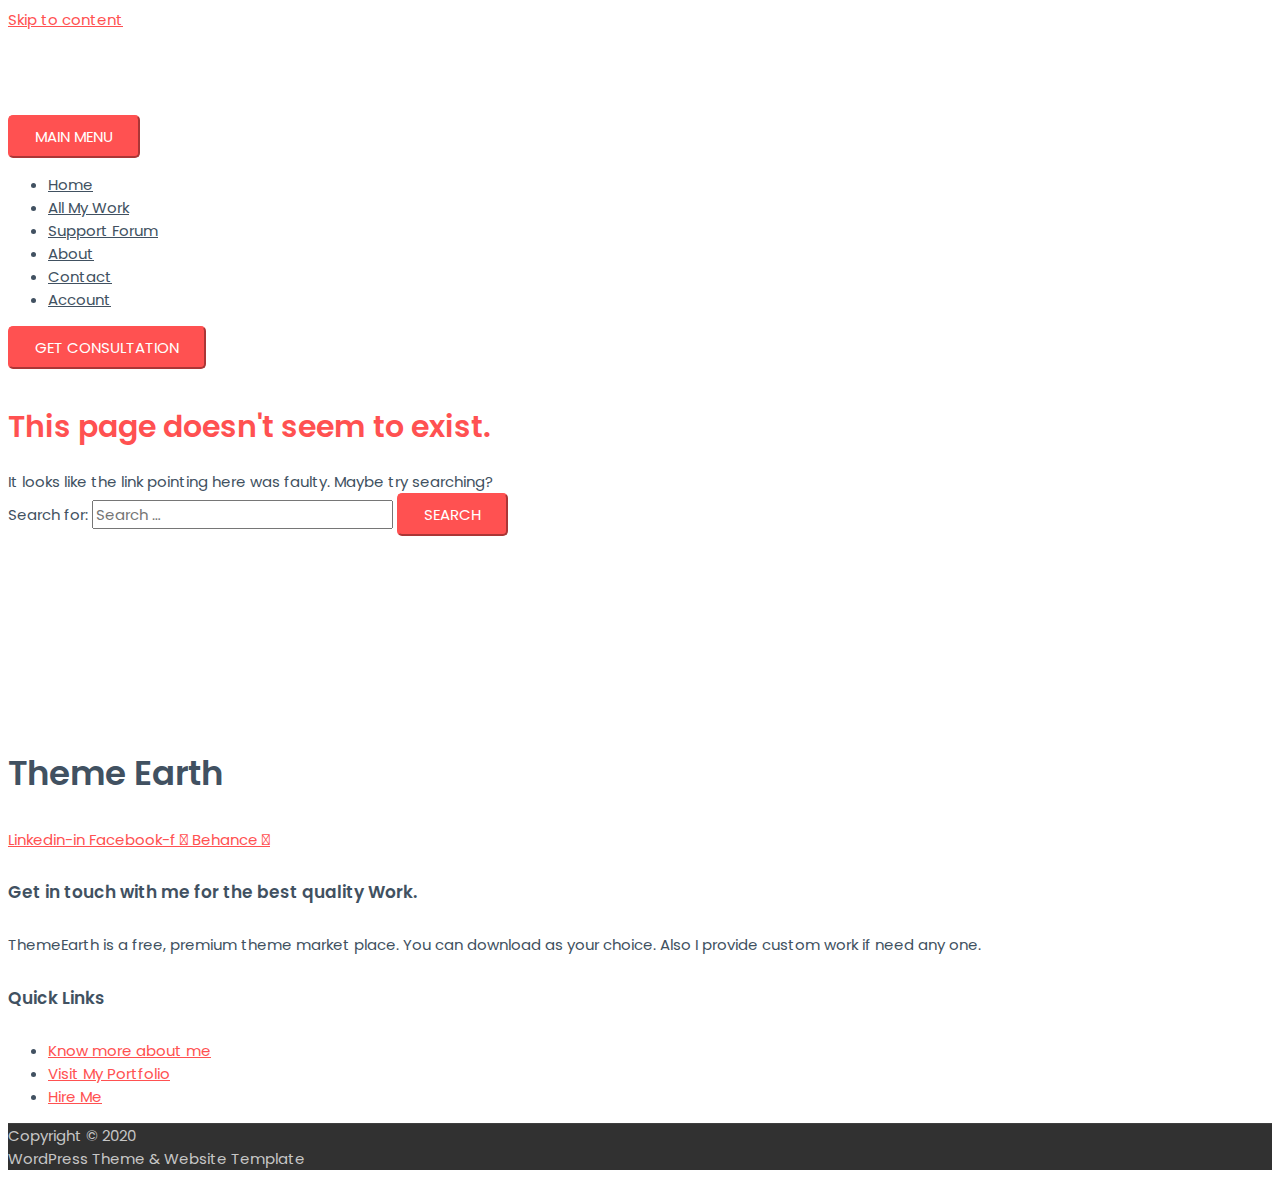
<file: css/owl.video.play.html>
<!DOCTYPE html>
<html lang="en-US" prefix="og: http://ogp.me/ns#">
<head>
<meta charset="UTF-8">
<meta name="viewport" content="width=device-width, initial-scale=1">
<link rel="profile" href="https://gmpg.org/xfn/11">

<!-- Jetpack Site Verification Tags -->
<script>window._wca = window._wca || [];</script>

<!-- Search Engine Optimization by Rank Math - https://s.rankmath.com/home -->
<title>Page Not Found - WordPress Theme &amp; Website Template</title>
<meta name="robots" content="follow, noindex"/>
<meta property="og:locale" content="en_US">
<meta property="og:type" content="object">
<meta property="og:title" content="Page Not Found - WordPress Theme &amp; Website Template">
<meta property="og:site_name" content="WordPress Theme &amp; Website Template">
<meta name="twitter:card" content="summary_large_image">
<meta name="twitter:title" content="Page Not Found - WordPress Theme &amp; Website Template">
<script type="application/ld+json">{"@context":"https:\/\/schema.org","@graph":[{"@type":"Organization","@id":"https:\/\/themeearth.com#organization","name":"Theme Earth","url":"https:\/\/themeearth.com","sameAs":[]}]}</script>
<!-- /Rank Math WordPress SEO plugin -->

<link rel='dns-prefetch' href='//stats.wp.com' />
<link rel='dns-prefetch' href='//fonts.googleapis.com' />
<link rel='dns-prefetch' href='//s.w.org' />
<link rel="alternate" type="application/rss+xml" title="WordPress Theme &amp; Website Template &raquo; Feed" href="https://themeearth.com/feed/" />
<link rel="alternate" type="application/rss+xml" title="WordPress Theme &amp; Website Template &raquo; Comments Feed" href="https://themeearth.com/comments/feed/" />
		<script>
			window._wpemojiSettings = {"baseUrl":"https:\/\/s.w.org\/images\/core\/emoji\/12.0.0-1\/72x72\/","ext":".png","svgUrl":"https:\/\/s.w.org\/images\/core\/emoji\/12.0.0-1\/svg\/","svgExt":".svg","source":{"concatemoji":"https:\/\/themeearth.com\/wp-includes\/js\/wp-emoji-release.min.js?ver=5.4"}};
			/*! This file is auto-generated */
			!function(e,a,t){var r,n,o,i,p=a.createElement("canvas"),s=p.getContext&&p.getContext("2d");function c(e,t){var a=String.fromCharCode;s.clearRect(0,0,p.width,p.height),s.fillText(a.apply(this,e),0,0);var r=p.toDataURL();return s.clearRect(0,0,p.width,p.height),s.fillText(a.apply(this,t),0,0),r===p.toDataURL()}function l(e){if(!s||!s.fillText)return!1;switch(s.textBaseline="top",s.font="600 32px Arial",e){case"flag":return!c([127987,65039,8205,9895,65039],[127987,65039,8203,9895,65039])&&(!c([55356,56826,55356,56819],[55356,56826,8203,55356,56819])&&!c([55356,57332,56128,56423,56128,56418,56128,56421,56128,56430,56128,56423,56128,56447],[55356,57332,8203,56128,56423,8203,56128,56418,8203,56128,56421,8203,56128,56430,8203,56128,56423,8203,56128,56447]));case"emoji":return!c([55357,56424,55356,57342,8205,55358,56605,8205,55357,56424,55356,57340],[55357,56424,55356,57342,8203,55358,56605,8203,55357,56424,55356,57340])}return!1}function d(e){var t=a.createElement("script");t.src=e,t.defer=t.type="text/javascript",a.getElementsByTagName("head")[0].appendChild(t)}for(i=Array("flag","emoji"),t.supports={everything:!0,everythingExceptFlag:!0},o=0;o<i.length;o++)t.supports[i[o]]=l(i[o]),t.supports.everything=t.supports.everything&&t.supports[i[o]],"flag"!==i[o]&&(t.supports.everythingExceptFlag=t.supports.everythingExceptFlag&&t.supports[i[o]]);t.supports.everythingExceptFlag=t.supports.everythingExceptFlag&&!t.supports.flag,t.DOMReady=!1,t.readyCallback=function(){t.DOMReady=!0},t.supports.everything||(n=function(){t.readyCallback()},a.addEventListener?(a.addEventListener("DOMContentLoaded",n,!1),e.addEventListener("load",n,!1)):(e.attachEvent("onload",n),a.attachEvent("onreadystatechange",function(){"complete"===a.readyState&&t.readyCallback()})),(r=t.source||{}).concatemoji?d(r.concatemoji):r.wpemoji&&r.twemoji&&(d(r.twemoji),d(r.wpemoji)))}(window,document,window._wpemojiSettings);
		</script>
		<style>
img.wp-smiley,
img.emoji {
	display: inline !important;
	border: none !important;
	box-shadow: none !important;
	height: 1em !important;
	width: 1em !important;
	margin: 0 .07em !important;
	vertical-align: -0.1em !important;
	background: none !important;
	padding: 0 !important;
}
</style>
	<link rel='stylesheet' id='astra-theme-css-css'  href='https://themeearth.com/wp-content/themes/astra/assets/css/minified/style.min.css?ver=2.2.1' media='all' />
<style id='astra-theme-css-inline-css'>
html{font-size:93.75%;}a,.page-title{color:#ff5151;}a:hover,a:focus{color:#ff5151;}body,button,input,select,textarea{font-family:'Poppins',sans-serif;font-weight:400;font-size:15px;font-size:1rem;}blockquote{color:#000616;}h1,.entry-content h1,.entry-content h1 a,h2,.entry-content h2,.entry-content h2 a,h3,.entry-content h3,.entry-content h3 a,h4,.entry-content h4,.entry-content h4 a,h5,.entry-content h5,.entry-content h5 a,h6,.entry-content h6,.entry-content h6 a,.site-title,.site-title a{font-family:'Poppins',sans-serif;font-weight:600;}.site-title{font-size:25px;font-size:1.6666666666667rem;}header .site-logo-img .custom-logo-link img{max-width:266px;}.astra-logo-svg{width:266px;}.ast-archive-description .ast-archive-title{font-size:40px;font-size:2.6666666666667rem;}.site-header .site-description{font-size:15px;font-size:1rem;}.entry-title{font-size:30px;font-size:2rem;}.comment-reply-title{font-size:24px;font-size:1.6rem;}.ast-comment-list #cancel-comment-reply-link{font-size:15px;font-size:1rem;}h1,.entry-content h1,.entry-content h1 a{font-size:60px;font-size:4rem;font-family:'Poppins',sans-serif;}h2,.entry-content h2,.entry-content h2 a{font-size:34px;font-size:2.2666666666667rem;font-family:'Poppins',sans-serif;}h3,.entry-content h3,.entry-content h3 a{font-size:30px;font-size:2rem;font-family:'Poppins',sans-serif;}h4,.entry-content h4,.entry-content h4 a{font-size:20px;font-size:1.3333333333333rem;}h5,.entry-content h5,.entry-content h5 a{font-size:17px;font-size:1.1333333333333rem;}h6,.entry-content h6,.entry-content h6 a{font-size:15px;font-size:1rem;}.ast-single-post .entry-title,.page-title{font-size:30px;font-size:2rem;}#secondary,#secondary button,#secondary input,#secondary select,#secondary textarea{font-size:15px;font-size:1rem;}::selection{background-color:#ff5151;color:#000000;}body,h1,.entry-title a,.entry-content h1,.entry-content h1 a,h2,.entry-content h2,.entry-content h2 a,h3,.entry-content h3,.entry-content h3 a,h4,.entry-content h4,.entry-content h4 a,h5,.entry-content h5,.entry-content h5 a,h6,.entry-content h6,.entry-content h6 a{color:#415161;}.tagcloud a:hover,.tagcloud a:focus,.tagcloud a.current-item{color:#000000;border-color:#ff5151;background-color:#ff5151;}.main-header-menu a,.ast-header-custom-item a{color:#415161;}.main-header-menu li:hover > a,.main-header-menu li:hover > .ast-menu-toggle,.main-header-menu .ast-masthead-custom-menu-items a:hover,.main-header-menu li.focus > a,.main-header-menu li.focus > .ast-menu-toggle,.main-header-menu .current-menu-item > a,.main-header-menu .current-menu-ancestor > a,.main-header-menu .current_page_item > a,.main-header-menu .current-menu-item > .ast-menu-toggle,.main-header-menu .current-menu-ancestor > .ast-menu-toggle,.main-header-menu .current_page_item > .ast-menu-toggle{color:#ff5151;}input:focus,input[type="text"]:focus,input[type="email"]:focus,input[type="url"]:focus,input[type="password"]:focus,input[type="reset"]:focus,input[type="search"]:focus,textarea:focus{border-color:#ff5151;}input[type="radio"]:checked,input[type=reset],input[type="checkbox"]:checked,input[type="checkbox"]:hover:checked,input[type="checkbox"]:focus:checked,input[type=range]::-webkit-slider-thumb{border-color:#ff5151;background-color:#ff5151;box-shadow:none;}.site-footer a:hover + .post-count,.site-footer a:focus + .post-count{background:#ff5151;border-color:#ff5151;}.ast-small-footer{color:#c6c6c6;}.ast-small-footer > .ast-footer-overlay{background-color:#313131;}.ast-small-footer a{color:#415161;}.ast-small-footer a:hover{color:#ff5a44;}.footer-adv .footer-adv-overlay{border-top-style:solid;border-top-color:#7a7a7a;}.ast-comment-meta{line-height:1.666666667;font-size:12px;font-size:0.8rem;}.single .nav-links .nav-previous,.single .nav-links .nav-next,.single .ast-author-details .author-title,.ast-comment-meta{color:#ff5151;}.entry-meta,.entry-meta *{line-height:1.45;color:#ff5151;}.entry-meta a:hover,.entry-meta a:hover *,.entry-meta a:focus,.entry-meta a:focus *{color:#ff5151;}.ast-404-layout-1 .ast-404-text{font-size:200px;font-size:13.333333333333rem;}.widget-title{font-size:21px;font-size:1.4rem;color:#415161;}#cat option,.secondary .calendar_wrap thead a,.secondary .calendar_wrap thead a:visited{color:#ff5151;}.secondary .calendar_wrap #today,.ast-progress-val span{background:#ff5151;}.secondary a:hover + .post-count,.secondary a:focus + .post-count{background:#ff5151;border-color:#ff5151;}.calendar_wrap #today > a{color:#000000;}.ast-pagination a,.page-links .page-link,.single .post-navigation a{color:#ff5151;}.ast-pagination a:hover,.ast-pagination a:focus,.ast-pagination > span:hover:not(.dots),.ast-pagination > span.current,.page-links > .page-link,.page-links .page-link:hover,.post-navigation a:hover{color:#ff5151;}.ast-header-break-point .ast-mobile-menu-buttons-minimal.menu-toggle{background:transparent;color:#ff5151;}.ast-header-break-point .ast-mobile-menu-buttons-outline.menu-toggle{background:transparent;border:1px solid #ff5151;color:#ff5151;}.ast-header-break-point .ast-mobile-menu-buttons-fill.menu-toggle{background:#ff5151;color:#ffffff;}.menu-toggle,button,.ast-button,.button,input#submit,input[type="button"],input[type="submit"],input[type="reset"]{color:#ffffff;border-color:#ff5151;background-color:#ff5151;border-radius:5px;padding-top:8px;padding-right:25px;padding-bottom:8px;padding-left:25px;font-family:inherit;font-weight:normal;font-size:15px;font-size:1rem;text-transform:uppercase;}button:focus,.menu-toggle:hover,button:hover,.ast-button:hover,.button:hover,input[type=reset]:hover,input[type=reset]:focus,input#submit:hover,input#submit:focus,input[type="button"]:hover,input[type="button"]:focus,input[type="submit"]:hover,input[type="submit"]:focus{color:#ffffff;background-color:#ff3f26;border-color:#ff3f26;}@media (min-width:545px){.ast-page-builder-template .comments-area,.single.ast-page-builder-template .entry-header,.single.ast-page-builder-template .post-navigation{max-width:1240px;margin-left:auto;margin-right:auto;}}@media (max-width:768px){.ast-archive-description .ast-archive-title{font-size:40px;}.entry-title{font-size:30px;}h1,.entry-content h1,.entry-content h1 a{font-size:30px;}h2,.entry-content h2,.entry-content h2 a{font-size:25px;}h3,.entry-content h3,.entry-content h3 a{font-size:20px;}.ast-single-post .entry-title,.page-title{font-size:30px;}#masthead .site-logo-img .custom-logo-link img{max-width:120px;}.astra-logo-svg{width:120px;}.ast-header-break-point .site-logo-img .custom-mobile-logo-link img{max-width:120px;}}@media (max-width:544px){.ast-archive-description .ast-archive-title{font-size:40px;}.entry-title{font-size:30px;}h1,.entry-content h1,.entry-content h1 a{font-size:30px;}h2,.entry-content h2,.entry-content h2 a{font-size:25px;}h3,.entry-content h3,.entry-content h3 a{font-size:20px;}.ast-single-post .entry-title,.page-title{font-size:30px;}.ast-header-break-point .site-branding img,.ast-header-break-point #masthead .site-logo-img .custom-logo-link img{max-width:120px;}.astra-logo-svg{width:120px;}.ast-header-break-point .site-logo-img .custom-mobile-logo-link img{max-width:120px;}}@media (max-width:768px){html{font-size:85.5%;}}@media (max-width:544px){html{font-size:85.5%;}}@media (min-width:769px){.ast-container{max-width:1240px;}}@font-face {font-family: "Astra";src: url( https://themeearth.com/wp-content/themes/astra/assets/fonts/astra.woff) format("woff"),url( https://themeearth.com/wp-content/themes/astra/assets/fonts/astra.ttf) format("truetype"),url( https://themeearth.com/wp-content/themes/astra/assets/fonts/astra.svg#astra) format("svg");font-weight: normal;font-style: normal;font-display: fallback;}@media (max-width:921px) {.main-header-bar .main-header-bar-navigation{display:none;}}.ast-desktop .main-header-menu.submenu-with-border .sub-menu,.ast-desktop .main-header-menu.submenu-with-border .children,.ast-desktop .main-header-menu.submenu-with-border .astra-full-megamenu-wrapper{border-color:#eaeaea;}.ast-desktop .main-header-menu.submenu-with-border .sub-menu,.ast-desktop .main-header-menu.submenu-with-border .children{border-top-width:1px;border-right-width:1px;border-left-width:1px;border-bottom-width:1px;border-style:solid;}.ast-desktop .main-header-menu.submenu-with-border .sub-menu .sub-menu,.ast-desktop .main-header-menu.submenu-with-border .children .children{top:-1px;}.ast-desktop .main-header-menu.submenu-with-border .sub-menu a,.ast-desktop .main-header-menu.submenu-with-border .children a{border-bottom-width:1px;border-style:solid;border-color:#eaeaea;}@media (min-width:769px){.main-header-menu .sub-menu li.ast-left-align-sub-menu:hover > ul,.main-header-menu .sub-menu li.ast-left-align-sub-menu.focus > ul{margin-left:-2px;}}.ast-small-footer{border-top-style:solid;border-top-width:1px;border-top-color:#3f3f3f;}@media (max-width:920px){.ast-404-layout-1 .ast-404-text{font-size:100px;font-size:6.6666666666667rem;}}.ast-breadcrumbs .trail-browse,.ast-breadcrumbs .trail-items,.ast-breadcrumbs .trail-items li{display:inline-block;margin:0;padding:0;border:none;background:inherit;text-indent:0;}.ast-breadcrumbs .trail-browse{font-size:inherit;font-style:inherit;font-weight:inherit;color:inherit;}.ast-breadcrumbs .trail-items{list-style:none;}.trail-items li::after{padding:0 0.3em;content:"»";}.trail-items li:last-of-type::after{display:none;}.ast-header-break-point .site-header{border-bottom-width:1px;border-bottom-color:rgba(0,0,0,0.07);}@media (min-width:769px){.main-header-bar{border-bottom-width:1px;border-bottom-color:rgba(0,0,0,0.07);}}.ast-flex{-webkit-align-content:center;-ms-flex-line-pack:center;align-content:center;-webkit-box-align:center;-webkit-align-items:center;-moz-box-align:center;-ms-flex-align:center;align-items:center;}.main-header-bar{padding:1em 0;}.ast-site-identity{padding:0;}.header-main-layout-1 .ast-flex.main-header-container, .header-main-layout-3 .ast-flex.main-header-container{-webkit-align-content:center;-ms-flex-line-pack:center;align-content:center;-webkit-box-align:center;-webkit-align-items:center;-moz-box-align:center;-ms-flex-align:center;align-items:center;}.header-main-layout-1 .ast-flex.main-header-container, .header-main-layout-3 .ast-flex.main-header-container{-webkit-align-content:center;-ms-flex-line-pack:center;align-content:center;-webkit-box-align:center;-webkit-align-items:center;-moz-box-align:center;-ms-flex-align:center;align-items:center;}
</style>
<link rel='stylesheet' id='astra-google-fonts-css'  href='//fonts.googleapis.com/css?family=Poppins%3A400%2C%2C600&#038;display=fallback&#038;ver=2.2.1' media='all' />
<link rel='stylesheet' id='wp-block-library-css'  href='https://c0.wp.com/c/5.4/wp-includes/css/dist/block-library/style.min.css' media='all' />
<style id='wp-block-library-inline-css'>
.has-text-align-justify{text-align:justify;}
</style>
<link rel='stylesheet' id='wc-block-style-css'  href='https://c0.wp.com/p/woocommerce/4.0.1/packages/woocommerce-blocks/build/style.css' media='all' />
<link rel='stylesheet' id='contact-form-7-css'  href='https://themeearth.com/wp-content/plugins/contact-form-7/includes/css/styles.css?ver=5.1.7' media='all' />
<link rel='stylesheet' id='astra-contact-form-7-css'  href='https://themeearth.com/wp-content/themes/astra/assets/css/minified/compatibility/contact-form-7.min.css?ver=2.2.1' media='all' />
<link rel='stylesheet' id='dwqa-style-css'  href='https://themeearth.com/wp-content/plugins/dw-question-answer/templates/assets/css/style.css?ver=180720161357' media='all' />
<link rel='stylesheet' id='dwqa-rtl-css'  href='https://themeearth.com/wp-content/plugins/dw-question-answer/templates/assets/css/rtl.css?ver=180720161357' media='all' />
<link rel='stylesheet' id='woocommerce-layout-css'  href='https://themeearth.com/wp-content/themes/astra/assets/css/minified/compatibility/woocommerce/woocommerce-layout.min.css?ver=2.2.1' media='all' />
<style id='woocommerce-layout-inline-css'>

	.infinite-scroll .woocommerce-pagination {
		display: none;
	}
</style>
<link rel='stylesheet' id='woocommerce-smallscreen-css'  href='https://themeearth.com/wp-content/themes/astra/assets/css/minified/compatibility/woocommerce/woocommerce-smallscreen.min.css?ver=2.2.1' media='only screen and (max-width: 768px)' />
<link rel='stylesheet' id='woocommerce-general-css'  href='https://themeearth.com/wp-content/themes/astra/assets/css/minified/compatibility/woocommerce/woocommerce.min.css?ver=2.2.1' media='all' />
<style id='woocommerce-general-inline-css'>
.woocommerce span.onsale, .wc-block-grid__product .wc-block-grid__product-onsale{background-color:#ff5151;color:#000000;}.woocommerce a.button, .woocommerce button.button, .woocommerce .woocommerce-message a.button, .woocommerce #respond input#submit.alt, .woocommerce a.button.alt, .woocommerce button.button.alt, .woocommerce input.button.alt, .woocommerce input.button,.woocommerce input.button:disabled, .woocommerce input.button:disabled[disabled], .woocommerce input.button:disabled:hover, .woocommerce input.button:disabled[disabled]:hover, .woocommerce #respond input#submit, .woocommerce button.button.alt.disabled, .wc-block-grid__products .wc-block-grid__product .wp-block-button__link, .wc-block-grid__product-onsale{color:#ffffff;border-color:#ff5151;background-color:#ff5151;}.woocommerce a.button:hover, .woocommerce button.button:hover, .woocommerce .woocommerce-message a.button:hover,.woocommerce #respond input#submit:hover,.woocommerce #respond input#submit.alt:hover, .woocommerce a.button.alt:hover, .woocommerce button.button.alt:hover, .woocommerce input.button.alt:hover, .woocommerce input.button:hover, .woocommerce button.button.alt.disabled:hover, .wc-block-grid__products .wc-block-grid__product .wp-block-button__link:hover{color:#ffffff;border-color:#ff3f26;background-color:#ff3f26;}.woocommerce-message, .woocommerce-info{border-top-color:#ff5151;}.woocommerce-message::before,.woocommerce-info::before{color:#ff5151;}.woocommerce ul.products li.product .price, .woocommerce div.product p.price, .woocommerce div.product span.price, .widget_layered_nav_filters ul li.chosen a, .woocommerce-page ul.products li.product .ast-woo-product-category, .wc-layered-nav-rating a{color:#415161;}.woocommerce nav.woocommerce-pagination ul,.woocommerce nav.woocommerce-pagination ul li{border-color:#ff5151;}.woocommerce nav.woocommerce-pagination ul li a:focus, .woocommerce nav.woocommerce-pagination ul li a:hover, .woocommerce nav.woocommerce-pagination ul li span.current{background:#ff5151;color:#ffffff;}.woocommerce-MyAccount-navigation-link.is-active a{color:#ff5151;}.woocommerce .widget_price_filter .ui-slider .ui-slider-range, .woocommerce .widget_price_filter .ui-slider .ui-slider-handle{background-color:#ff5151;}.woocommerce a.button, .woocommerce button.button, .woocommerce .woocommerce-message a.button, .woocommerce #respond input#submit.alt, .woocommerce a.button.alt, .woocommerce button.button.alt, .woocommerce input.button.alt, .woocommerce input.button,.woocommerce-cart table.cart td.actions .button, .woocommerce form.checkout_coupon .button, .woocommerce #respond input#submit, .wc-block-grid__products .wc-block-grid__product .wp-block-button__link{border-radius:5px;padding-top:8px;padding-right:25px;padding-bottom:8px;padding-left:25px;}.woocommerce .star-rating, .woocommerce .comment-form-rating .stars a, .woocommerce .star-rating::before{color:#ff5151;}.woocommerce div.product .woocommerce-tabs ul.tabs li.active:before{background:#ff5151;}.ast-site-header-cart a{color:#415161;}.ast-site-header-cart a:focus, .ast-site-header-cart a:hover, .ast-site-header-cart .current-menu-item a{color:#ff5151;}.ast-cart-menu-wrap .count, .ast-cart-menu-wrap .count:after{border-color:#ff5151;color:#ff5151;}.ast-cart-menu-wrap:hover .count{color:#000000;background-color:#ff5151;}.ast-site-header-cart .widget_shopping_cart .total .woocommerce-Price-amount{color:#ff5151;}.woocommerce a.remove:hover, .ast-woocommerce-cart-menu .main-header-menu .woocommerce-custom-menu-item li:hover > a.remove:hover{color:#ff5151;border-color:#ff5151;background-color:#ffffff;}.ast-site-header-cart .widget_shopping_cart .buttons .button.checkout, .woocommerce .widget_shopping_cart .woocommerce-mini-cart__buttons .checkout.wc-forward{color:#ffffff;border-color:#ff3f26;background-color:#ff3f26;}.site-header .ast-site-header-cart-data .button.wc-forward, .site-header .ast-site-header-cart-data .button.wc-forward:hover{color:#ffffff;}.below-header-user-select .ast-site-header-cart .widget, .ast-above-header-section .ast-site-header-cart .widget a, .below-header-user-select .ast-site-header-cart .widget_shopping_cart a{color:#415161;}.below-header-user-select .ast-site-header-cart .widget_shopping_cart a:hover, .ast-above-header-section .ast-site-header-cart .widget_shopping_cart a:hover, .below-header-user-select .ast-site-header-cart .widget_shopping_cart a.remove:hover, .ast-above-header-section .ast-site-header-cart .widget_shopping_cart a.remove:hover{color:#ff5151;}@media (min-width:769px){.ast-woo-shop-archive .site-content > .ast-container{max-width:1240px;}}
</style>
<style id='woocommerce-inline-inline-css'>
.woocommerce form .form-row .required { visibility: visible; }
</style>
<link rel='stylesheet' id='contact-form-7-email-spam-blocker-css'  href='https://themeearth.com/wp-content/plugins/wp-contact-form7-email-spam-blocker/public/css/contact-form-7-email-spam-blocker-public.css?ver=1.0.0' media='all' />
<link rel='stylesheet' id='hfe-style-css'  href='https://themeearth.com/wp-content/plugins/header-footer-elementor/assets/css/header-footer-elementor.css?ver=1.4.1' media='all' />
<link rel='stylesheet' id='elementor-icons-css'  href='https://themeearth.com/wp-content/plugins/elementor/assets/lib/eicons/css/elementor-icons.min.css?ver=5.6.2' media='all' />
<link rel='stylesheet' id='elementor-animations-css'  href='https://themeearth.com/wp-content/plugins/elementor/assets/lib/animations/animations.min.css?ver=2.9.8' media='all' />
<link rel='stylesheet' id='elementor-frontend-css'  href='https://themeearth.com/wp-content/plugins/elementor/assets/css/frontend.min.css?ver=2.9.8' media='all' />
<link rel='stylesheet' id='font-awesome-5-all-css'  href='https://themeearth.com/wp-content/plugins/elementor/assets/lib/font-awesome/css/all.min.css?ver=2.9.8' media='all' />
<link rel='stylesheet' id='font-awesome-4-shim-css'  href='https://themeearth.com/wp-content/plugins/elementor/assets/lib/font-awesome/css/v4-shims.min.css?ver=2.9.8' media='all' />
<link rel='stylesheet' id='elementor-global-css'  href='https://themeearth.com/wp-content/uploads/elementor/css/global.css?ver=1587499916' media='all' />
<link rel='stylesheet' id='elementor-post-1600-css'  href='https://themeearth.com/wp-content/uploads/elementor/css/post-1600.css?ver=1587499916' media='all' />
<link rel='stylesheet' id='hfe-widgets-style-css'  href='https://themeearth.com/wp-content/plugins/header-footer-elementor/inc/widgets-css/frontend.css?ver=1.4.1' media='all' />
<link rel='stylesheet' id='elementor-icons-shared-0-css'  href='https://themeearth.com/wp-content/plugins/elementor/assets/lib/font-awesome/css/fontawesome.min.css?ver=5.12.0' media='all' />
<link rel='stylesheet' id='elementor-icons-fa-brands-css'  href='https://themeearth.com/wp-content/plugins/elementor/assets/lib/font-awesome/css/brands.min.css?ver=5.12.0' media='all' />
<link rel='stylesheet' id='elementor-icons-fa-solid-css'  href='https://themeearth.com/wp-content/plugins/elementor/assets/lib/font-awesome/css/solid.min.css?ver=5.12.0' media='all' />
<link rel='stylesheet' id='jetpack_css-css'  href='https://c0.wp.com/p/jetpack/8.4.2/css/jetpack.css' media='all' />
<!--[if IE]>
<script src='https://themeearth.com/wp-content/themes/astra/assets/js/minified/flexibility.min.js?ver=2.2.1'></script>
<script>
flexibility(document.documentElement);
</script>
<![endif]-->
<script src='https://c0.wp.com/c/5.4/wp-includes/js/jquery/jquery.js'></script>
<script src='https://c0.wp.com/c/5.4/wp-includes/js/jquery/jquery-migrate.min.js'></script>
<script src='https://themeearth.com/wp-content/plugins/wp-contact-form7-email-spam-blocker/public/js/contact-form-7-email-spam-blocker-public.js?ver=1.0.0'></script>
<script src='https://themeearth.com/wp-content/plugins/elementor/assets/lib/font-awesome/js/v4-shims.min.js?ver=2.9.8'></script>
<script async src='https://stats.wp.com/s-202017.js'></script>
<link rel='https://api.w.org/' href='https://themeearth.com/wp-json/' />
<link rel="EditURI" type="application/rsd+xml" title="RSD" href="https://themeearth.com/xmlrpc.php?rsd" />
<link rel="wlwmanifest" type="application/wlwmanifest+xml" href="https://themeearth.com/wp-includes/wlwmanifest.xml" /> 
<meta name="generator" content="WordPress 5.4" />

<link rel='dns-prefetch' href='//i0.wp.com'/>
<link rel='dns-prefetch' href='//i1.wp.com'/>
<link rel='dns-prefetch' href='//i2.wp.com'/>
<link rel='dns-prefetch' href='//c0.wp.com'/>
<style type='text/css'>img#wpstats{display:none}</style>	<noscript><style>.woocommerce-product-gallery{ opacity: 1 !important; }</style></noscript>
	<style>.recentcomments a{display:inline !important;padding:0 !important;margin:0 !important;}</style>			<style type="text/css">
				/* If html does not have either class, do not show lazy loaded images. */
				html:not( .jetpack-lazy-images-js-enabled ):not( .js ) .jetpack-lazy-image {
					display: none;
				}
			</style>
			<script>
				document.documentElement.classList.add(
					'jetpack-lazy-images-js-enabled'
				);
			</script>
		<link rel="icon" href="https://i2.wp.com/themeearth.com/wp-content/uploads/2020/01/cropped-favicon.png?fit=32%2C32&#038;ssl=1" sizes="32x32" />
<link rel="icon" href="https://i2.wp.com/themeearth.com/wp-content/uploads/2020/01/cropped-favicon.png?fit=192%2C192&#038;ssl=1" sizes="192x192" />
<link rel="apple-touch-icon" href="https://i2.wp.com/themeearth.com/wp-content/uploads/2020/01/cropped-favicon.png?fit=180%2C180&#038;ssl=1" />
<meta name="msapplication-TileImage" content="https://i2.wp.com/themeearth.com/wp-content/uploads/2020/01/cropped-favicon.png?fit=270%2C270&#038;ssl=1" />
</head>

<body itemtype='https://schema.org/WebPage' itemscope='itemscope' class="error404 wp-custom-logo theme-astra woocommerce-no-js ehf-template-astra ehf-stylesheet-astra ast-desktop ast-separate-container ast-two-container ast-no-sidebar astra-2.2.1 ast-header-custom-item-outside ast-inherit-site-logo-transparent elementor-default elementor-kit-1994">

<div 
	class="hfeed site" id="page">
	<a class="skip-link screen-reader-text" href="#content">Skip to content</a>

	
	
		<header 
			class="site-header header-main-layout-1 ast-primary-menu-enabled ast-logo-title-inline ast-menu-toggle-icon ast-mobile-header-inline" id="masthead" itemtype="https://schema.org/WPHeader" itemscope="itemscope"		>

			
			
<div class="main-header-bar-wrap">
	<div class="main-header-bar">
				<div class="ast-container">

			<div class="ast-flex main-header-container">
				
		<div class="site-branding">
			<div
			class="ast-site-identity" itemtype="https://schema.org/Organization" itemscope="itemscope"			>
				<span class="site-logo-img"><a href="https://themeearth.com/" class="custom-logo-link" rel="home"><img width="266" height="63" src="https://themeearth.com/wp-content/uploads/2020/01/cropped-themeearth-1-266x63.png" class="custom-logo jetpack-lazy-image" alt="WordPress Theme &amp; Website Template" data-lazy-srcset="" data-lazy-sizes="(max-width: 266px) 100vw, 266px" data-lazy-src="https://themeearth.com/wp-content/uploads/2020/01/cropped-themeearth-1-266x63.png?is-pending-load=1" srcset="[data-uri]" /></a></span>			</div>
		</div>

		<!-- .site-branding -->
				<div class="ast-mobile-menu-buttons">

			
					<div class="ast-button-wrap">
			<button type="button" class="menu-toggle main-header-menu-toggle  ast-mobile-menu-buttons-fill "  aria-controls='primary-menu' aria-expanded='false'>
				<span class="screen-reader-text">Main Menu</span>
				<span class="menu-toggle-icon"></span>
							</button>
		</div>
			
			
		</div>
			<div class="ast-main-header-bar-alignment"><div class="main-header-bar-navigation"><nav class="ast-flex-grow-1 navigation-accessibility" id="site-navigation" aria-label="Site Navigation" itemtype="https://schema.org/SiteNavigationElement" itemscope="itemscope"><div class="main-navigation"><ul id="primary-menu" class="main-header-menu ast-nav-menu ast-flex ast-justify-content-flex-end  submenu-with-border"><li id="menu-item-343" class="menu-item menu-item-type-post_type menu-item-object-page menu-item-home menu-item-343"><a title="						" href="https://themeearth.com/">Home</a></li>
<li id="menu-item-1684" class="menu-item menu-item-type-post_type menu-item-object-page menu-item-1684"><a href="https://themeearth.com/shop/">All My Work</a></li>
<li id="menu-item-1888" class="menu-item menu-item-type-post_type menu-item-object-page menu-item-1888"><a href="https://themeearth.com/support-forum/">Support Forum</a></li>
<li id="menu-item-344" class="menu-item menu-item-type-post_type menu-item-object-page menu-item-344"><a title="						" href="https://themeearth.com/about/">About</a></li>
<li id="menu-item-337" class="menu-item menu-item-type-post_type menu-item-object-page menu-item-337"><a title="						" href="https://themeearth.com/contact/">Contact</a></li>
<li id="menu-item-1819" class="menu-item menu-item-type-post_type menu-item-object-page menu-item-1819"><a href="https://themeearth.com/my-account/">Account</a></li>
</ul></div></nav></div></div>			<div class="ast-masthead-custom-menu-items button-custom-menu-item">
				<a class="ast-custom-button-link" href="https://themeearth.com/contact/"><button class=ast-button>Get Consultation</button></a>			</div>
						</div><!-- Main Header Container -->
		</div><!-- ast-row -->
			</div> <!-- Main Header Bar -->
</div> <!-- Main Header Bar Wrap -->

			
		</header><!-- #masthead -->

		
	
	
	<div id="content" class="site-content">

		<div class="ast-container">

		

	<div id="primary" class="content-area primary">

		
		

<section class="error-404 not-found">

	
	<div class="ast-404-layout-1">

	<header class="page-header"><h1 class="page-title">This page doesn&#039;t seem to exist.</h1></header><!-- .page-header -->
	<div class="page-content">

		<div class="page-sub-title">
			It looks like the link pointing here was faulty. Maybe try searching?		</div>

		<div class="ast-404-search">
			<div class="widget widget_search"><form role="search" method="get" class="search-form" action="https://themeearth.com/">
				<label>
					<span class="screen-reader-text">Search for:</span>
					<input type="search" class="search-field" placeholder="Search &hellip;" value="" name="s" />
				</label>
				<input type="submit" class="search-submit" value="Search" />
			</form></div>		</div>

	</div><!-- .page-content -->
</div>

	
</section><!-- .error-404 -->

		

		
	</div><!-- #primary -->


			
			</div> <!-- ast-container -->

		</div><!-- #content -->

		
				<div class="hfe-before-footer-wrap">
			<div class='footer-width-fixer'>		<div data-elementor-type="wp-post" data-elementor-id="1600" class="elementor elementor-1600" data-elementor-settings="[]">
			<div class="elementor-inner">
				<div class="elementor-section-wrap">
							<section class="elementor-element elementor-element-88855a2 elementor-section-content-middle elementor-section-boxed elementor-section-height-default elementor-section-height-default elementor-section elementor-top-section" data-id="88855a2" data-element_type="section" data-settings="{&quot;background_background&quot;:&quot;classic&quot;}">
						<div class="elementor-container elementor-column-gap-default">
				<div class="elementor-row">
				<div class="elementor-element elementor-element-cd23a39 elementor-column elementor-col-33 elementor-top-column" data-id="cd23a39" data-element_type="column">
			<div class="elementor-column-wrap  elementor-element-populated">
					<div class="elementor-widget-wrap">
				<div class="elementor-element elementor-element-7990567 elementor-widget elementor-widget-image" data-id="7990567" data-element_type="widget" data-widget_type="image.default">
				<div class="elementor-widget-container">
					<div class="elementor-image">
										<img width="214" height="178" src="https://i1.wp.com/themeearth.com/wp-content/uploads/2019/07/favicon.png?fit=214%2C178&amp;ssl=1" class="attachment-full size-full jetpack-lazy-image" alt="" data-lazy-src="https://i1.wp.com/themeearth.com/wp-content/uploads/2019/07/favicon.png?fit=214%2C178&amp;ssl=1&amp;is-pending-load=1" srcset="[data-uri]" />											</div>
				</div>
				</div>
				<div class="elementor-element elementor-element-75d3078 elementor-widget elementor-widget-heading" data-id="75d3078" data-element_type="widget" data-widget_type="heading.default">
				<div class="elementor-widget-container">
			<h2 class="elementor-heading-title elementor-size-default">Theme Earth</h2>		</div>
				</div>
				<div class="elementor-element elementor-element-d93ce3a elementor-shape-circle elementor-widget elementor-widget-social-icons" data-id="d93ce3a" data-element_type="widget" data-widget_type="social-icons.default">
				<div class="elementor-widget-container">
					<div class="elementor-social-icons-wrapper">
							<a class="elementor-icon elementor-social-icon elementor-social-icon-linkedin-in elementor-repeater-item-e51bcbe" href="https://www.linkedin.com/in/shiddikur-rahaman-8864268b/">
					<span class="elementor-screen-only">Linkedin-in</span>
					<i class="fab fa-linkedin-in"></i>				</a>
							<a class="elementor-icon elementor-social-icon elementor-social-icon-facebook-f elementor-repeater-item-b07d759" href="https://www.facebook.com/shiddikur.rahaman">
					<span class="elementor-screen-only">Facebook-f</span>
					<i class="fab fa-facebook-f"></i>				</a>
							<a class="elementor-icon elementor-social-icon elementor-social-icon-behance elementor-repeater-item-0d21d0e" href="https://www.behance.net/shiddikurrfcf8" target="_blank">
					<span class="elementor-screen-only">Behance</span>
					<i class="fab fa-behance"></i>				</a>
					</div>
				</div>
				</div>
						</div>
			</div>
		</div>
				<div class="elementor-element elementor-element-b3d4a83 elementor-column elementor-col-33 elementor-top-column" data-id="b3d4a83" data-element_type="column">
			<div class="elementor-column-wrap  elementor-element-populated">
					<div class="elementor-widget-wrap">
				<div class="elementor-element elementor-element-1ae5b6e elementor-view-default elementor-vertical-align-top elementor-widget elementor-widget-icon-box" data-id="1ae5b6e" data-element_type="widget" data-widget_type="icon-box.default">
				<div class="elementor-widget-container">
					<div class="elementor-icon-box-wrapper">
						<div class="elementor-icon-box-content">
				<h5 class="elementor-icon-box-title">
					<span >Get in touch with me for the best quality Work.</span>
				</h5>
								<p class="elementor-icon-box-description">ThemeEarth is a free, premium theme market place. You can download as your choice.  Also I provide custom work if need any one.</p>
							</div>
		</div>
				</div>
				</div>
						</div>
			</div>
		</div>
				<div class="elementor-element elementor-element-d4f67ef elementor-column elementor-col-33 elementor-top-column" data-id="d4f67ef" data-element_type="column">
			<div class="elementor-column-wrap  elementor-element-populated">
					<div class="elementor-widget-wrap">
				<section class="elementor-element elementor-element-163995b elementor-section-boxed elementor-section-height-default elementor-section-height-default elementor-section elementor-inner-section" data-id="163995b" data-element_type="section">
						<div class="elementor-container elementor-column-gap-default">
				<div class="elementor-row">
				<div class="elementor-element elementor-element-a945fcd elementor-column elementor-col-100 elementor-inner-column" data-id="a945fcd" data-element_type="column">
			<div class="elementor-column-wrap  elementor-element-populated">
					<div class="elementor-widget-wrap">
				<div class="elementor-element elementor-element-5e0cf9c elementor-widget elementor-widget-heading" data-id="5e0cf9c" data-element_type="widget" data-widget_type="heading.default">
				<div class="elementor-widget-container">
			<h5 class="elementor-heading-title elementor-size-default">Quick Links</h5>		</div>
				</div>
						</div>
			</div>
		</div>
						</div>
			</div>
		</section>
				<div class="elementor-element elementor-element-069771e elementor-align-left elementor-tablet-align-left elementor-mobile-align-left elementor-widget elementor-widget-icon-list" data-id="069771e" data-element_type="widget" data-widget_type="icon-list.default">
				<div class="elementor-widget-container">
					<ul class="elementor-icon-list-items">
							<li class="elementor-icon-list-item" >
					<a href="https://themeearth.com/about/">					<span class="elementor-icon-list-text">Know more about me</span>
											</a>
									</li>
								<li class="elementor-icon-list-item" >
					<a href="https://themeearth.com/shop/">					<span class="elementor-icon-list-text">Visit My Portfolio</span>
											</a>
									</li>
								<li class="elementor-icon-list-item" >
					<a href="https://themeearth.com/contact/">					<span class="elementor-icon-list-text">Hire Me</span>
											</a>
									</li>
						</ul>
				</div>
				</div>
						</div>
			</div>
		</div>
						</div>
			</div>
		</section>
						</div>
			</div>
		</div>
		</div>		</div>
	
		
		<footer
			class="site-footer" id="colophon" itemtype="https://schema.org/WPFooter" itemscope="itemscope"		>

			
			
<div class="ast-small-footer footer-sml-layout-2">
	<div class="ast-footer-overlay">
		<div class="ast-container">
			<div class="ast-small-footer-wrap" >
					<div class="ast-row ast-flex">

											<div class="ast-small-footer-section ast-small-footer-section-1 ast-small-footer-section-equally ast-col-md-6 ast-col-xs-12" >
							Copyright © 2020						</div>
				
											<div class="ast-small-footer-section ast-small-footer-section-2 ast-small-footer-section-equally ast-col-md-6 ast-col-xs-12" >
							<span class="ast-footer-site-title">WordPress Theme &amp; Website Template</span> 						</div>
				
					</div> <!-- .ast-row.ast-flex -->
			</div><!-- .ast-small-footer-wrap -->
		</div><!-- .ast-container -->
	</div><!-- .ast-footer-overlay -->
</div><!-- .ast-small-footer-->

			
		</footer><!-- #colophon -->
		
		
	</div><!-- #page -->

	
			<style type="text/css">
			@import url('https://maxcdn.bootstrapcdn.com/font-awesome/4.5.0/css/font-awesome.min.css');

			.dwqa-questions-list .dwqa-question-item {
				padding-left: 70px;
			}

			.dwqa-questions-list .dwqa-question-item .avatar {
				position: static;
				width: 12px;
				height: 12px;
				margin-right: 5px;
				margin-top: 0;
				display: inline-block;
			}

			.dwqa-question-item .dwqa-status {
				position: absolute;
				left: 15px;
				top: 50%;
				width: 36px;
				height: 36px;
				margin-top: -18px;
				border-radius: 36px;
				text-indent: -9999px;
				padding: 0;
				background: none;
				box-shadow: 0 0 0 1px #e67e22 inset;
			}

			.dwqa-question-item .dwqa-status:after {
				content: "\f128";
				display: block;
				font: normal normal normal 14px/1 FontAwesome;
				font-size: inherit;
				text-rendering: auto;
				-webkit-font-smoothing: antialiased;
				-moz-osx-font-smoothing: grayscale;

				color: #e67e22;
				text-indent: 0;
				font-size: 18px;
				width: 36px;
				height: 36px;
				line-height: 36px;
				text-align: center;
				top: 0;
				position: absolute;
			}

			.dwqa-question-item .dwqa-status-closed {
				box-shadow: 0 0 0 1px #666 inset;
			}

			.dwqa-question-item .dwqa-status-closed:after {
				color: #666;
				content: "\f023";
			}

			.dwqa-question-item .dwqa-status-resolved {
				box-shadow: 0 0 0 1px #578824 inset;
			}

			.dwqa-question-item .dwqa-status-resolved:after {
				color: #578824;
				content: "\f00c";
			}

			.dwqa-question-item .dwqa-status-answered {
				box-shadow: 0 0 0 1px #1ba1e2 inset;
			}

			.dwqa-question-item .dwqa-status-answered:after {
				color: #1ba1e2;
				content: "\f112";
				font-size: 14px;
			}
		</style>
		<script type='text/javascript' data-cfasync='false'>window.purechatApi = { l: [], t: [], on: function () { this.l.push(arguments); } }; (function () { var done = false; var script = document.createElement('script'); script.async = true; script.type = 'text/javascript'; script.src = 'https://app.purechat.com/VisitorWidget/WidgetScript'; document.getElementsByTagName('HEAD').item(0).appendChild(script); script.onreadystatechange = script.onload = function (e) { if (!done && (!this.readyState || this.readyState == 'loaded' || this.readyState == 'complete')) { var w = new PCWidget({c: '4890dd1b-4127-45ba-af8d-d265ed1e1cd0', f: true }); done = true; } }; })();</script>	<script type="text/javascript">
		var c = document.body.className;
		c = c.replace(/woocommerce-no-js/, 'woocommerce-js');
		document.body.className = c;
	</script>
	<script>
var astra = {"break_point":"921","isRtl":""};
</script>
<script src='https://themeearth.com/wp-content/themes/astra/assets/js/minified/style.min.js?ver=2.2.1'></script>
<script src='https://c0.wp.com/p/jetpack/8.4.2/_inc/build/photon/photon.min.js'></script>
<script>
var wpcf7 = {"apiSettings":{"root":"https:\/\/themeearth.com\/wp-json\/contact-form-7\/v1","namespace":"contact-form-7\/v1"}};
</script>
<script src='https://themeearth.com/wp-content/plugins/contact-form-7/includes/js/scripts.js?ver=5.1.7'></script>
<script src='https://c0.wp.com/p/woocommerce/4.0.1/assets/js/jquery-blockui/jquery.blockUI.min.js'></script>
<script>
var wc_add_to_cart_params = {"ajax_url":"\/wp-admin\/admin-ajax.php","wc_ajax_url":"\/?wc-ajax=%%endpoint%%","i18n_view_cart":"View cart","cart_url":"https:\/\/themeearth.com\/cart\/","is_cart":"","cart_redirect_after_add":"yes"};
</script>
<script src='https://c0.wp.com/p/woocommerce/4.0.1/assets/js/frontend/add-to-cart.min.js'></script>
<script src='https://c0.wp.com/p/woocommerce/4.0.1/assets/js/js-cookie/js.cookie.min.js'></script>
<script>
var woocommerce_params = {"ajax_url":"\/wp-admin\/admin-ajax.php","wc_ajax_url":"\/?wc-ajax=%%endpoint%%"};
</script>
<script src='https://c0.wp.com/p/woocommerce/4.0.1/assets/js/frontend/woocommerce.min.js'></script>
<script>
var wc_cart_fragments_params = {"ajax_url":"\/wp-admin\/admin-ajax.php","wc_ajax_url":"\/?wc-ajax=%%endpoint%%","cart_hash_key":"wc_cart_hash_d39b897b93077c64d921a0400016ab35","fragment_name":"wc_fragments_d39b897b93077c64d921a0400016ab35","request_timeout":"5000"};
</script>
<script src='https://c0.wp.com/p/woocommerce/4.0.1/assets/js/frontend/cart-fragments.min.js'></script>
<script>
		jQuery( 'body' ).bind( 'wc_fragments_refreshed', function() {
			var jetpackLazyImagesLoadEvent;
			try {
				jetpackLazyImagesLoadEvent = new Event( 'jetpack-lazy-images-load', {
					bubbles: true,
					cancelable: true
				} );
			} catch ( e ) {
				jetpackLazyImagesLoadEvent = document.createEvent( 'Event' )
				jetpackLazyImagesLoadEvent.initEvent( 'jetpack-lazy-images-load', true, true );
			}
			jQuery( 'body' ).get( 0 ).dispatchEvent( jetpackLazyImagesLoadEvent );
		} );
	
</script>
<script src='https://c0.wp.com/p/jetpack/8.4.2/_inc/build/lazy-images/js/lazy-images.min.js'></script>
<script src='https://c0.wp.com/c/5.4/wp-includes/js/wp-embed.min.js'></script>
<script src='https://themeearth.com/wp-content/plugins/elementor/assets/js/frontend-modules.min.js?ver=2.9.8'></script>
<script src='https://c0.wp.com/c/5.4/wp-includes/js/jquery/ui/position.min.js'></script>
<script src='https://themeearth.com/wp-content/plugins/elementor/assets/lib/dialog/dialog.min.js?ver=4.7.6'></script>
<script src='https://themeearth.com/wp-content/plugins/elementor/assets/lib/waypoints/waypoints.min.js?ver=4.0.2'></script>
<script src='https://themeearth.com/wp-content/plugins/elementor/assets/lib/swiper/swiper.min.js?ver=5.3.6'></script>
<script src='https://themeearth.com/wp-content/plugins/elementor/assets/lib/share-link/share-link.min.js?ver=2.9.8'></script>
<script>
var elementorFrontendConfig = {"environmentMode":{"edit":false,"wpPreview":false},"i18n":{"shareOnFacebook":"Share on Facebook","shareOnTwitter":"Share on Twitter","pinIt":"Pin it","downloadImage":"Download image"},"is_rtl":false,"breakpoints":{"xs":0,"sm":480,"md":768,"lg":1025,"xl":1440,"xxl":1600},"version":"2.9.8","urls":{"assets":"https:\/\/themeearth.com\/wp-content\/plugins\/elementor\/assets\/"},"settings":{"general":{"elementor_global_image_lightbox":"yes","elementor_lightbox_enable_counter":"yes","elementor_lightbox_enable_fullscreen":"yes","elementor_lightbox_enable_zoom":"yes","elementor_lightbox_enable_share":"yes","elementor_lightbox_title_src":"title","elementor_lightbox_description_src":"description"},"editorPreferences":[]},"post":{"id":0,"title":"Page Not Found - WordPress Theme &amp; Website Template","excerpt":""}};
</script>
<script src='https://themeearth.com/wp-content/plugins/elementor/assets/js/frontend.min.js?ver=2.9.8'></script>
			<script>
			/(trident|msie)/i.test(navigator.userAgent)&&document.getElementById&&window.addEventListener&&window.addEventListener("hashchange",function(){var t,e=location.hash.substring(1);/^[A-z0-9_-]+$/.test(e)&&(t=document.getElementById(e))&&(/^(?:a|select|input|button|textarea)$/i.test(t.tagName)||(t.tabIndex=-1),t.focus())},!1);
			</script>
			<script type='text/javascript' src='https://stats.wp.com/e-202017.js' async='async' defer='defer'></script>
<script type='text/javascript'>
	_stq = window._stq || [];
	_stq.push([ 'view', {v:'ext',j:'1:8.4.2',blog:'166063148',post:'0',tz:'0',srv:'themeearth.com'} ]);
	_stq.push([ 'clickTrackerInit', '166063148', '0' ]);
</script>

	</body>
</html>
</file>
